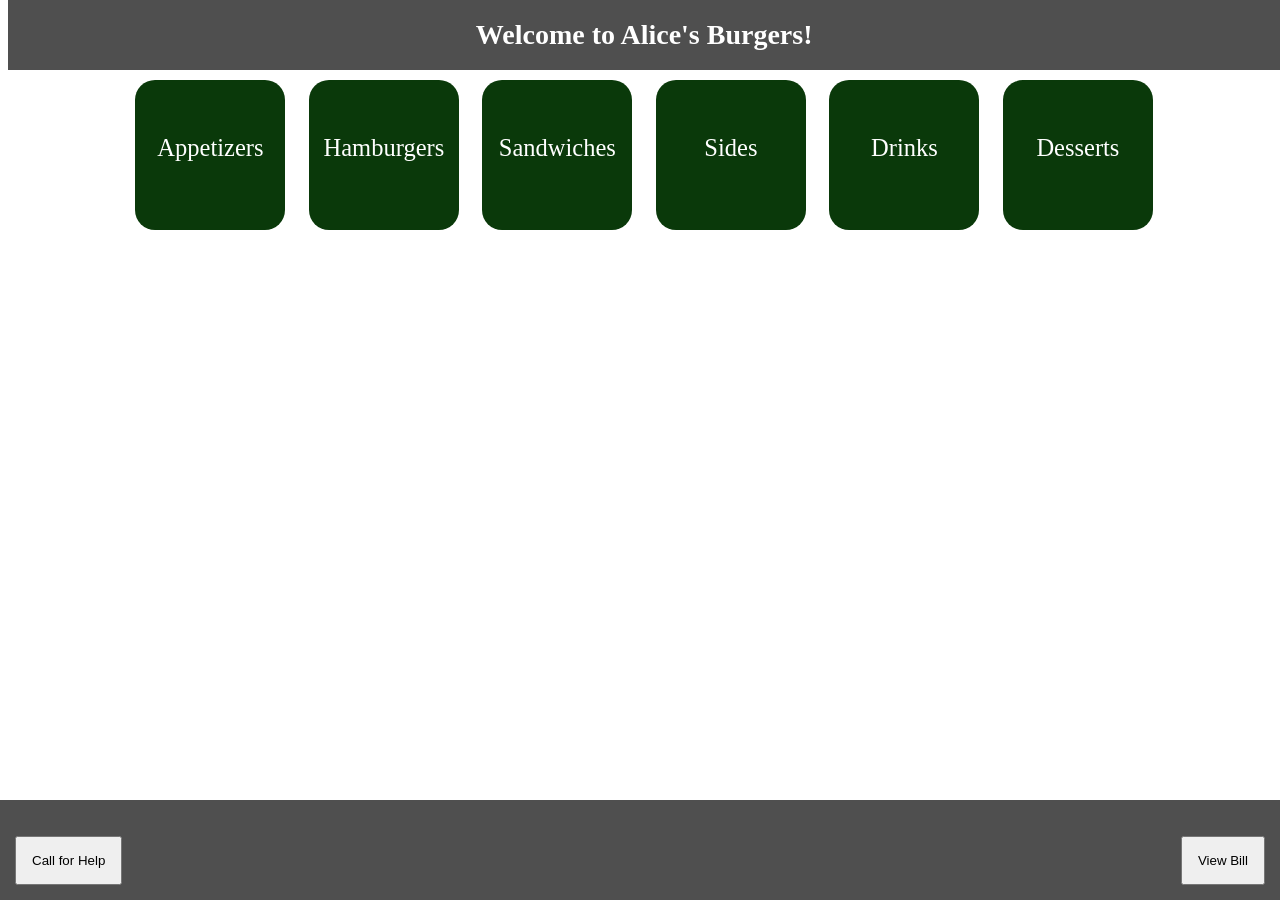
<file: index.html>
<!DOCTYPE html>
<html>
<head>
	<title>Alice's Burgers</title>
	<link rel="stylesheet" type="text/css" href="style/index.css">
	<script src="lib/jquery-3.2.1.min.js"></script>
	<script src="src/index.js"></script>
</head>
<body>
	<!-- Modal that pops up when an order gets placed
		Needs some information that it shows? And a way to display when its placed and switched-->
	<div id="submit-order-popup" class="modal">
		<div class="modal-display">
			<span class="close" onclick="closeModal()">&times;</span>
			<p id="modal-text">Your Order Has Been Placed and will arrive in 25-30minutes.</p>	
			</p>
		</div>
	</div>
	
	<div id="help-req-popup" class="modal">
		<div class="modal-display">
			<span class="close" onclick="closeModal()">&times;</span>
			<p id="modal-text">Help Requested. Someone will be with you shortly.</p>	
			</p>
		</div>
	</div>

	<div id="header-dock">
		<div class="brickRedBackground" id="title-holder">
			<h1 id="title-main">Welcome to Alice's Burgers!</h1>
		</div>
	</div>

	<div id="main-menu-grid-container" class="roundedBorder">

	<a href="menu.html?menu=Appetizers" class="grid-link">
		<span class="grid-item roundedBorder darkGreenBackground">
			<p>Appetizers</p>
		</span>
	</a>
	<a href="menu.html?menu=Hamburgers" class="grid-link">
		<span class="grid-item roundedBorder darkGreenBackground">
			<p>Hamburgers</p>
		</span>
	</a>
	<a href="menu.html?menu=Sandwiches" class="grid-link">
		<span class="grid-item roundedBorder darkGreenBackground">
			<p>Sandwiches</p>
		</span>
	</a>
	<a href="menu.html?menu=Sides" class="grid-link">
		<span class="grid-item roundedBorder darkGreenBackground">
			<p>Sides</p>
		</span>
	</a>
	<a href="menu.html?menu=Drinks" class="grid-link">
		<span class="grid-item roundedBorder darkGreenBackground">
			<p>Drinks</p>
		</span>
	</a>
	<a href="menu.html?menu=Desserts" class="grid-link">
		<span class="grid-item roundedBorder darkGreenBackground">
			<p>Desserts</p>
		</span>
	</a>
		
	</div>

	<div id="button-dock" class="brickRedBackground">
		<button id="button-call-for-help" onclick="callForHelp()">Call for Help</button>
		<button id="button-pay-for-order" onclick="payForOrderScreen()">View Bill</button>
	</div>
</body>
</html>
</file>
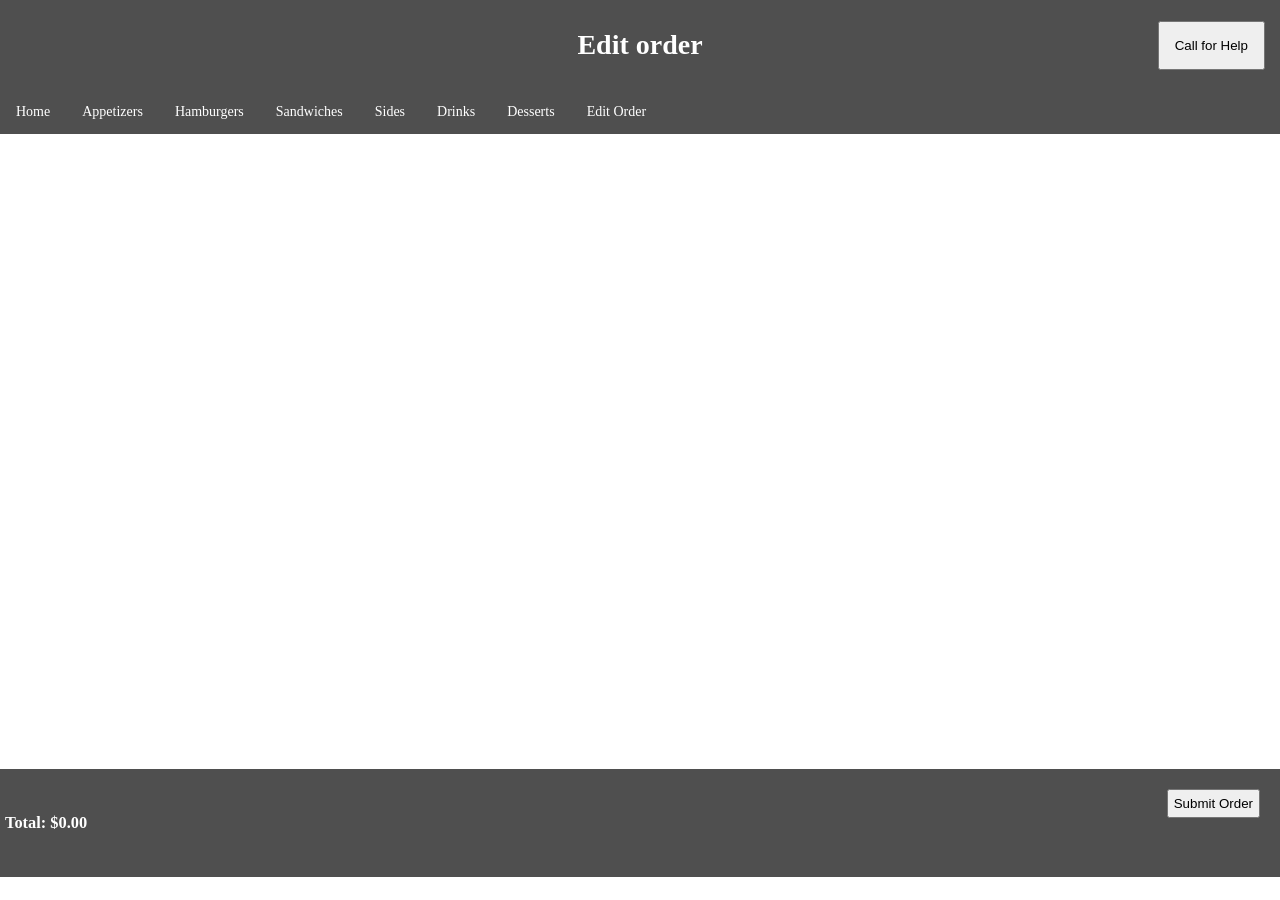
<file: edit-order.html>
﻿<!DOCTYPE html>
<html>
<head>
    <title> Edit Order </title>
    <link rel="Stylesheet" type="text/css" href="style/edit-order.css">
	<script src="lib/jquery-3.2.1.min.js"></script>
	<script src="src/edit-order.js"></script>
</head>
<body>
    <div id="header-dock">
		<div class="brickRedBackground" id="title-holder">
			<h1 id="title-main">Edit order</h1>
		</div>

		<div id="menu-bar-button-holder">
			<button id="button-call-for-help" onclick="callForHelp()">Call for Help</button>
		</div>
	</div>

    <div class="brickRedBackground" id="navigation-dock">
		<ul>
			<li><a href="index.html">Home</a></li>
			<li><a href="menu.html?menu=Appetizers">Appetizers</a></li>
			<li><a href="menu.html?menu=Hamburgers">Hamburgers</a></li>
			<li><a href="menu.html?menu=Sandwiches">Sandwiches</a></li>
			<li><a href="menu.html?menu=Sides">Sides</a></li>
			<li><a href="menu.html?menu=Drinks">Drinks</a></li>
			<li><a href="menu.html?menu=Desserts">Desserts</a></li>
			<li><a href="edit-order.html">Edit Order</a></li>
		</ul>
    </div>
	
	<div id="help-req-popup" class="modal">
		<div class="modal-display">
			<span class="close" onclick="closeModal()">&times;</span>
			<p id="modal-text">Help Requested. Someone will be with you shortly.</p>	
			</p>
		</div>
	</div>

    <div class="menu-items-dock">
	    
	</div>

    <div id="bottom-dock" class="brickRedBackground">
        <div id="total-dock">
            <h3 id="total-text">Total: $</h3>
            <h3 id="total">0.00</h3>
        </div>

        <div id="submit-order-dock">
            <button id="submit-order" onclick="submitOrder()">Submit Order</button>
        </div>
    </div>
</body>
</html>
</file>
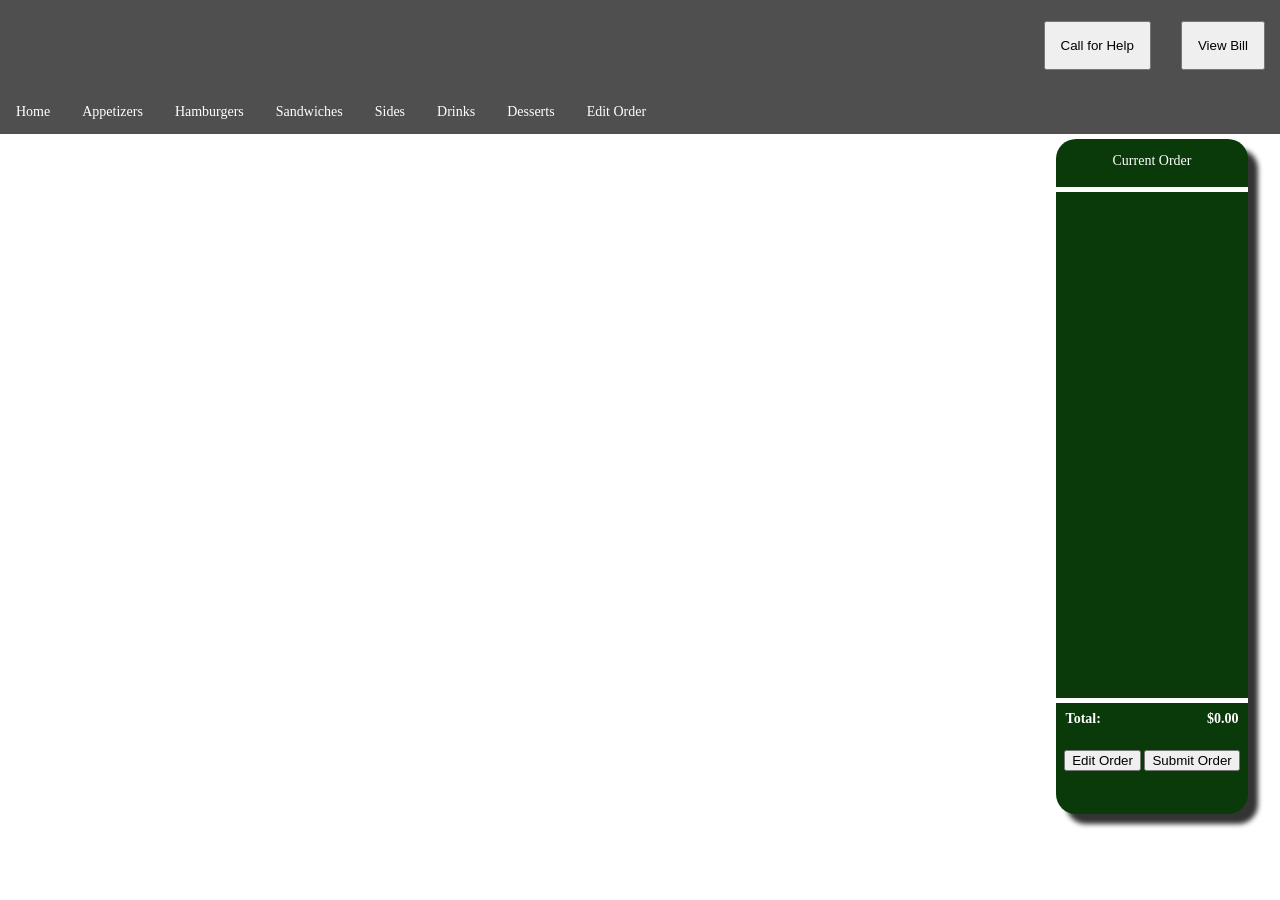
<file: menu.html>
<!DOCTYPE html>
<html>
<head>
	<title></title>
	<link rel="stylesheet" type="text/css" href="style/menu.css">
	<script src="lib/jquery-3.2.1.min.js"></script>
	<script src="src/menu.js"></script>
</head>
<body>
	<div id="header-dock">
		<div class="brickRedBackground" id="title-holder">
			<h1 id="title-main"></h1>
		</div>

		<div id="menu-bar-button-holder">
			<button id="button-call-for-help" onclick="callForHelp()">Call for Help</button>
			<a href="payment.html"><button id="button-pay-for-order">View Bill</button></a>
		</div>
	</div>

	<div id="help-req-popup" class="modal">
		<div class="modal-display">
			<span class="close" onclick="closeModal()">&times;</span>
			<p id="modal-text">Help Requested. Someone will be with you shortly.</p>	
			</p>
		</div>
	</div>

	<div class="brickRedBackground" id="navigation-dock">
		<ul>
			<li><a href="index.html">Home</a></li>
			<li><a href="menu.html?menu=Appetizers">Appetizers</a></li>
			<li><a href="menu.html?menu=Hamburgers">Hamburgers</a></li>
			<li><a href="menu.html?menu=Sandwiches">Sandwiches</a></li>
			<li><a href="menu.html?menu=Sides">Sides</a></li>
			<li><a href="menu.html?menu=Drinks">Drinks</a></li>
			<li><a href="menu.html?menu=Desserts">Desserts</a></li>
			<li><a href="edit-order.html">Edit Order</a></li>
		</ul>
	</div>
	
	<!-- appetizers menu block -->
	<div class="menu-items-dock" id="appetizers">
		<div class="darkGreenBackground roundedBorder expanded-item-dock" id="item-1">
			<div id="expanded-food-image-dock">
				<img src="img/hush_puppies.jpg" alt="Food Item Image" id="expanded-food-image">
			</div>

			<div id="temp-desc">
				<!-- Used for getting the price of an item-->
				<p class="food-price" id="price-1">9.00</p>

				<!-- Used for getting the name of an item-->
				<p class="food-name" id="name-1">Hush Puppies</p>

				<h4>Hush Puppies.........................Price:$9.00 </h4>
				<p class="itemParagraph">golden nuggets of fried cornmeal </p>

				<div>
					<button id="toggle-ingredients" onclick="showIngredients('1')">Show Ingredients</button>
				</div>

				<div class="ingredients-block" id="ingredients-1">
					<p class="itemParagraph">Vegetable Oil, cornmeal, sugar, all-purpose flour, baking power, 
							baking soda, kosher salt, buttermilk, eggs, unsalted butter, scallions</p>
				</div>

				<div>
					<button id="toggle-allergies" onclick="showAllergies('1')">Show Allergies</button>
				</div>

				<div class="allergies-block" id="allergies-1">
					<p class="itemParagraph">Contains: Milk product, Eggs, Flour</p>
				</div>
			</div>

			<div id="order-info-block">
				<div id="temp-special-instruc-dock">
					<label for="temp-special-instruc-input">Special Instructions</label>
					<textarea rows="2" class="temp-special-instruc-input" id="special-instruc-1"></textarea>
				</div>

				<div id="temp-quantity-total-block">
					<div id="quantity-block">
						<p id="quantity-name">Quantity: </p>
						<button id="red-quantity" onclick="reduceQuantity('1')">-</button>
						<p class="quantity-value" id="quantity-1">0</p>
						<button id="add-quantity" onClick="addQuantity('1')">+</button>
					</div>

					<div id="temp-total">
						<p class="total-display" id="total-1">Total: $0.00</p>
					</div>

					<div id="temp-add-to-order">
						<button id="temp-add-to-order-button" onclick="addToOrder('1')">Add to Order</button>
					</div>
				</div>				
			</div>
		</div>

		<div class="darkGreenBackground roundedBorder expanded-item-dock" id="item-2">
			<div id="expanded-food-image-dock">
				<img src="img/chicken_wings.jpg" alt="Food Item Image" id="expanded-food-image">
			</div>

			<div id="temp-desc">
				<!-- Used for getting the price of an item-->
				<p class="food-price" id="price-2">11.00</p>

				<!-- Used for getting the name of an item-->
				<p class="food-name" id="name-2">Hot Chicken Wings</p>

				<h4>Hot Chicken Wings.........................Price:$11.00 </h4>
				<p class="itemParagraph">Description of the item </p>

				<div>
					<button id="toggle-ingredients" onclick="showIngredients('2')">Show Ingredients</button>
				</div>

				<div class="ingredients-block" id="ingredients-2">
					<p class="itemParagraph">Chicken Wings, Black Pepper, Cayenne Pepper, BBQ Sauce</p>
				</div>

				<div>
					<button id="toggle-allergies" onclick="showAllergies('2')">Show Allergies</button>
				</div>

				<div class="allergies-block" id="allergies-2">
					<p class="itemParagraph">None</p>
				</div>
			</div>

			<div id="order-info-block">
				<div id="temp-special-instruc-dock">
					<label for="temp-special-instruc-input">Special Instructions</label>
					<textarea rows="2" class="temp-special-instruc-input" id="special-instruc-2"></textarea>
				</div>

				<div id="temp-quantity-total-block">
					<div id="quantity-block">
						<p id="quantity-name">Quantity: </p>
						<button id="red-quantity" onclick="reduceQuantity('2')">-</button>
						<p class="quantity-value" id="quantity-2">0</p>
						<button id="add-quantity" onClick="addQuantity('2')">+</button>
					</div>

					<div id="temp-total">
						<p class="total-display" id="total-2">Total: $0.00</p>
					</div>

					<div id="temp-add-to-order">
						<button id="temp-add-to-order-button" onclick="addToOrder('2')">Add to Order</button>
					</div>
				</div>				
			</div>
		</div>

		<div class="darkGreenBackground roundedBorder expanded-item-dock" id="item-3">
			<div id="expanded-food-image-dock">
				<img src="img/garlic_bread.jpeg" alt="Food Item Image" id="expanded-food-image">
			</div>

			<div id="temp-desc">
				<!-- Used for getting the price of an item-->
				<p class="food-price" id="price-3">7.00</p>

				<!-- Used for getting the name of an item-->
				<p class="food-name" id="name-3">Cheesy Garlic Bread</p>

				<h4>Cheesy Garlic Toast.........................Price:$7.00 </h4>
				<p class="itemParagraph">Garlic Bread glazed with Butter, and loads of Cheese </p>

				<div>
					<button id="toggle-ingredients" onclick="showIngredients('3')">Show Ingredients</button>
				</div>

				<div class="ingredients-block" id="ingredients-3">
					<p class="itemParagraph">Butter, Parmesan Cheese, Parsley, Garlic Powder, Italian Bread</p>
				</div>

				<div>
					<button id="toggle-allergies" onclick="showAllergies('3')">Show Allergies</button>
				</div>

				<div class="allergies-block" id="allergies-3">
					<p class="itemParagraph">Contains: Dairy, and Wheat products</p>
				</div>
			</div>

			<div id="order-info-block">
				<div id="temp-special-instruc-dock">
					<label for="temp-special-instruc-input">Special Instructions</label>
					<textarea rows="2" class="temp-special-instruc-input" id="special-instruc-3"></textarea>
				</div>

				<div id="temp-quantity-total-block">
					<div id="quantity-block">
						<p id="quantity-name">Quantity: </p>
						<button id="red-quantity" onclick="reduceQuantity('3')">-</button>
						<p class="quantity-value" id="quantity-3">0</p>
						<button id="add-quantity" onClick="addQuantity('3')">+</button>
					</div>

					<div id="temp-total">
						<p class="total-display" id="total-3">Total: $0.00</p>
					</div>

					<div id="temp-add-to-order">
						<button id="temp-add-to-order-button" onclick="addToOrder('3')">Add to Order</button>
					</div>
				</div>				
			</div>
		</div>

		<div class="darkGreenBackground roundedBorder expanded-item-dock" id="item-4">
			<div id="expanded-food-image-dock">
				<img src="img/mozzarella_sticks.jpg" alt="Food Item Image" id="expanded-food-image">
			</div>

			<div id="temp-desc">
				<!-- Used for getting the price of an item-->
				<p class="food-price" id="price-4">8.50</p>

				<!-- Used for getting the name of an item-->
				<p class="food-name" id="name-4">Mozzarella Sticks</p>

				<h4>Mozzarella Sticks.........................Price:$8.50 </h4>
				<p class="itemParagraph"> Deep Fried Sticks of Mozzarella Coated in Bread Crumbs</p>

				<div>
					<button id="toggle-ingredients" onclick="showIngredients('4')">Show Ingredients</button>
				</div>

				<div class="ingredients-block" id="ingredients-4">
					<p class="itemParagraph">Mozzarella Cheese, All-purpose Flour, Eggs, Bread Crumbs</p>
				</div>

				<div>
					<button id="toggle-allergies" onclick="showAllergies('4')">Show Allergies</button>
				</div>

				<div class="allergies-block" id="allergies-4">
					<p class="itemParagraph">Contains: Dairy, and Wheat products</p>
				</div>
			</div>

			<div id="order-info-block">
				<div id="temp-special-instruc-dock">
					<label for="temp-special-instruc-input">Special Instructions</label>
					<textarea rows="2" class="temp-special-instruc-input" id="special-instruc-4"></textarea>
				</div>

				<div id="temp-quantity-total-block">
					<div id="quantity-block">
						<p id="quantity-name">Quantity: </p>
						<button id="red-quantity" onclick="reduceQuantity('4')">-</button>
						<p class="quantity-value" id="quantity-4">0</p>
						<button id="add-quantity" onClick="addQuantity('4')">+</button>
					</div>

					<div id="temp-total">
						<p class="total-display" id="total-4">Total: $0.00</p>
					</div>

					<div id="temp-add-to-order">
						<button id="temp-add-to-order-button" onclick="addToOrder('4')">Add to Order</button>
					</div>
				</div>				
			</div>
		</div>

		<div class="darkGreenBackground roundedBorder expanded-item-dock" id="item-5">
			<div id="expanded-food-image-dock">
				<img src="img/nachos.jpg" alt="Food Item Image" id="expanded-food-image">
			</div>

			<div id="temp-desc">
				<!-- Used for getting the price of an item-->
				<p class="food-price" id="price-5">12.00</p>

				<!-- Used for getting the name of an item-->
				<p class="food-name" id="name-5">Cheesy Nachos</p>

				<h4>Cheesy Nachos.........................Price:$12.00 </h4>
				<p class="itemParagraph">Nachos covered in cheese, onions, chili flakes, and come with guacamole</p>

				<div>
					<button id="toggle-ingredients" onclick="showIngredients('5')">Show Ingredients</button>
				</div>

				<div class="ingredients-block" id="ingredients-5">
					<p class="itemParagraph">Torilla Chips, Salsa, Onions, Cheese, Chili Flakes, Guacamole</p>
				</div>

				<div>
					<button id="toggle-allergies" onclick="showAllergies('5')">Show Allergies</button>
				</div>

				<div class="allergies-block" id="allergies-5">
					<p class="itemParagraph">Contains: Wheat Products</p>
				</div>
			</div>

			<div id="order-info-block">
				<div id="temp-special-instruc-dock">
					<label for="temp-special-instruc-input">Special Instructions</label>
					<textarea rows="2" class="temp-special-instruc-input" id="special-instruc-5"></textarea>
				</div>

				<div id="temp-quantity-total-block">
					<div id="quantity-block">
						<p id="quantity-name">Quantity: </p>
						<button id="red-quantity" onclick="reduceQuantity('5')">-</button>
						<p class="quantity-value" id="quantity-5">0</p>
						<button id="add-quantity" onClick="addQuantity('5')">+</button>
					</div>

					<div id="temp-total">
						<p class="total-display" id="total-5">Total: $0.00</p>
					</div>

					<div id="temp-add-to-order">
						<button id="temp-add-to-order-button" onclick="addToOrder('5')">Add to Order</button>
					</div>
				</div>				
			</div>
		</div>
	</div>
		
	<!-- Hamburgers -->
	<div class="menu-items-dock" id="hamburgers">
		<div class="darkGreenBackground roundedBorder expanded-item-dock" id="item-6">
			<div id="expanded-food-image-dock">
				<img src="img/cheese_b.jpg" alt="Food Item Image" id="expanded-food-image">
			</div>

			<div id="temp-desc">
				<!-- Used for getting the price of an item-->
				<p class="food-price" id="price-6">11.00</p>

				<!-- Used for getting the name of an item-->
				<p class="food-name" id="name-6">Cheese Burger</p>

				<h4>Cheese Burger.........................Price:$11.00 </h4>
				<p class="itemParagraph">Single patty burger, topped with cheese, onions, lettuce</p>

				<div>
					<button id="toggle-ingredients" onclick="showIngredients('6')">Show Ingredients</button>
				</div>

				<div class="ingredients-block" id="ingredients-6">
					<p class="itemParagraph">Ingredients: cheese, onion, lettuce, beef patty</p>
				</div>

				<div>
					<button id="toggle-allergies" onclick="showAllergies('6')">Show Allergies</button>
				</div>

				<div class="allergies-block" id="allergies-6">
					<p class="itemParagraph">Allergies: Dairy Products</p>
				</div>
			</div>

			<div id="order-info-block">
				<div id="temp-special-instruc-dock">
					<label for="temp-special-instruc-input">Special Instructions</label>
					<textarea rows="2" class="temp-special-instruc-input" id="special-instruc-6"></textarea>
				</div>

				<div id="temp-quantity-total-block">
					<div id="quantity-block">
						<p id="quantity-name">Quantity: </p>
						<button id="red-quantity" onclick="reduceQuantity('6')">-</button>
						<p class="quantity-value" id="quantity-6">0</p>
						<button id="add-quantity" onClick="addQuantity('6')">+</button>
					</div>

					<div id="temp-total">
						<p class="total-display" id="total-6">Total: $0.00</p>
					</div>

					<div id="temp-add-to-order">
						<button id="temp-add-to-order-button" onclick="addToOrder('6')">Add to Order</button>
					</div>
				</div>				
			</div>
		</div>

		<div class="darkGreenBackground roundedBorder expanded-item-dock" id="item-7">
			<div id="expanded-food-image-dock">
				<img src="img/cheeseonion.jpg" alt="Food Item Image" id="expanded-food-image">
			</div>

			<div id="temp-desc">
				<!-- Used for getting the price of an item-->
				<p class="food-price" id="price-7">15.00</p>

				<!-- Used for getting the name of an item-->
				<p class="food-name" id="name-7">Special Burger</p>

				<h4>Special Burger.........................Price:$15.00 </h4>
				<p class="itemParagraph">Custom burger with onion rings, pickles, tomatoes, and 2 beef patties </p>

				<div>
					<button id="toggle-ingredients" onclick="showIngredients('7')">Show Ingredients</button>
				</div>

				<div class="ingredients-block" id="ingredients-7">
					<p class="itemParagraph">Ingredients: onion rings, pickles, tomatoes, beef patties, buns</p>
				</div>

				<div>
					<button id="toggle-allergies" onclick="showAllergies('7')">Show Allergies</button>
				</div>

				<div class="allergies-block" id="allergies-7">
					<p class="itemParagraph">Allergies: Wheat Products</p>
				</div>
			</div>

			<div id="order-info-block">
				<div id="temp-special-instruc-dock">
					<label for="temp-special-instruc-input">Special Instructions</label>
					<textarea rows="2" class="temp-special-instruc-input" id="special-instruc-7"></textarea>
				</div>

				<div id="temp-quantity-total-block">
					<div id="quantity-block">
						<p id="quantity-name">Quantity: </p>
						<button id="red-quantity" onclick="reduceQuantity('7')">-</button>
						<p class="quantity-value" id="quantity-7">0</p>
						<button id="add-quantity" onClick="addQuantity('7')">+</button>
					</div>

					<div id="temp-total">
						<p class="total-display" id="total-7">Total: $0.00</p>
					</div>

					<div id="temp-add-to-order">
						<button id="temp-add-to-order-button" onclick="addToOrder('7')">Add to Order</button>
					</div>
				</div>				
			</div>
		</div>

		<div class="darkGreenBackground roundedBorder expanded-item-dock" id="item-8">
			<div id="expanded-food-image-dock">
				<img src="img/triplecheese.png" alt="Food Item Image" id="expanded-food-image">
			</div>

			<div id="temp-desc">
				<!-- Used for getting the price of an item-->
				<p class="food-price" id="price-8">21.50</p>

				<!-- Used for getting the name of an item-->
				<p class="food-name" id="name-8">Triple Cheese Burger</p>

				<h4>Triple Cheese Burger.........................Price:$21.50 </h4>
				<p class="itemParagraph">Triple patty burger, with 3 slices of cheese and bacon, tomatoes
					mayonaise, onions
				</p>

				<div>
					<button id="toggle-ingredients" onclick="showIngredients('8')">Show Ingredients</button>
				</div>

				<div class="ingredients-block" id="ingredients-8">
					<p class="itemParagraph">Ingredients: cheese, beef patty, onion, mayonaise, tomatoes, buns</p>
				</div>

				<div>
					<button id="toggle-allergies" onclick="showAllergies('8')">Show Allergies</button>
				</div>

				<div class="allergies-block" id="allergies-8">
					<p class="itemParagraph">Allergies: Wheat Products, Dairy Products</p>
				</div>
			</div>

			<div id="order-info-block">
				<div id="temp-special-instruc-dock">
					<label for="temp-special-instruc-input">Special Instructions</label>
					<textarea rows="2" class="temp-special-instruc-input" id="special-instruc-8"></textarea>
				</div>

				<div id="temp-quantity-total-block">
					<div id="quantity-block">
						<p id="quantity-name">Quantity: </p>
						<button id="red-quantity" onclick="reduceQuantity('8')">-</button>
						<p class="quantity-value" id="quantity-8">0</p>
						<button id="add-quantity" onClick="addQuantity('8')">+</button>
					</div>

					<div id="temp-total">
						<p class="total-display" id="total-8">Total: $0.00</p>
					</div>

					<div id="temp-add-to-order">
						<button id="temp-add-to-order-button" onclick="addToOrder('8')">Add to Order</button>
					</div>
				</div>				
			</div>
		</div>

		<div class="darkGreenBackground roundedBorder expanded-item-dock" id="item-9">
			<div id="expanded-food-image-dock">
				<img src="img/quarterp.jpg" alt="Food Item Image" id="expanded-food-image">
			</div>

			<div id="temp-desc">
				<!-- Used for getting the price of an item-->
				<p class="food-price" id="price-9">9.50</p>

				<!-- Used for getting the name of an item-->
				<p class="food-name" id="name-9">Quarter Pounder</p>

				<h4>Quarter Pounder.........................Price:$9.50 </h4>
				<p class="itemParagraph">Quarter pound beef patty, with onions, lettuce, tomatoes, pickles </p>

				<div>
					<button id="toggle-ingredients" onclick="showIngredients('9')">Show Ingredients</button>
				</div>

				<div class="ingredients-block" id="ingredients-9">
					<p class="itemParagraph">Ingredients: beef patty, onions, pickles, tomatoes, buns</p>
				</div>

				<div>
					<button id="toggle-allergies" onclick="showAllergies('9')">Show Allergies</button>
				</div>

				<div class="allergies-block" id="allergies-9">
					<p class="itemParagraph">Allergies: Dairy products</p>
				</div>
			</div>

			<div id="order-info-block">
				<div id="temp-special-instruc-dock">
					<label for="temp-special-instruc-input">Special Instructions</label>
					<textarea rows="2" class="temp-special-instruc-input" id="special-instruc-9"></textarea>
				</div>

				<div id="temp-quantity-total-block">
					<div id="quantity-block">
						<p id="quantity-name">Quantity: </p>
						<button id="red-quantity" onclick="reduceQuantity('9')">-</button>
						<p class="quantity-value" id="quantity-9">0</p>
						<button id="add-quantity" onClick="addQuantity('9')">+</button>
					</div>

					<div id="temp-total">
						<p class="total-display" id="total-9">Total: $0.00</p>
					</div>

					<div id="temp-add-to-order">
						<button id="temp-add-to-order-button" onclick="addToOrder('9')">Add to Order</button>
					</div>
				</div>				
			</div>
		</div>
	</div>

	<!-- Sandwiches -->
	<div class="menu-items-dock" id="sandwiches">
		<div class="darkGreenBackground roundedBorder expanded-item-dock" id="item-11">
			<div id="expanded-food-image-dock">
				<img src="img/12inch_sand.jpg" alt="Food Item Image" id="expanded-food-image">
			</div>

			<div id="temp-desc">
				<!-- Used for getting the price of an item-->
				<p class="food-price" id="price-11">10.00</p>

				<!-- Used for getting the name of an item-->
				<p class="food-name" id="name-11">12 Inch Club Sandwich</p>

				<h4>12 Inch Club Sandwich.........................Price:$10.00 </h4>
				<p class="itemParagraph">Sandwich filled with lettuce, cheese, onions, tomatoes, ham, bacon </p>

				<div>
					<button id="toggle-ingredients" onclick="showIngredients('11')">Show Ingredients</button>
				</div>

				<div class="ingredients-block" id="ingredients-11">
					<p class="itemParagraph">Ingredients: ham, bacon, cheese, lettuce, tomatoes, onions </p>
				</div>

				<div>
					<button id="toggle-allergies" onclick="showAllergies('11')">Show Allergies</button>
				</div>

				<div class="allergies-block" id="allergies-11">
					<p class="itemParagraph">Allergies: Dairy, Wheat products</p>
				</div>
			</div>

			<div id="order-info-block">
				<div id="temp-special-instruc-dock">
					<label for="temp-special-instruc-input">Special Instructions</label>
					<textarea rows="2" class="temp-special-instruc-input" id="special-instruc-11"></textarea>
				</div>

				<div id="temp-quantity-total-block">
					<div id="quantity-block">
						<p id="quantity-name">Quantity: </p>
						<button id="red-quantity" onclick="reduceQuantity('11')">-</button>
						<p class="quantity-value" id="quantity-11">0</p>
						<button id="add-quantity" onClick="addQuantity('11')">+</button>
					</div>

					<div id="temp-total">
						<p class="total-display" id="total-11">Total: $0.00</p>
					</div>

					<div id="temp-add-to-order">
						<button id="temp-add-to-order-button" onclick="addToOrder('11')">Add to Order</button>
					</div>
				</div>				
			</div>
		</div>

		<div class="darkGreenBackground roundedBorder expanded-item-dock" id="item-12">
			<div id="expanded-food-image-dock">
				<img src="img/bacon_sand.jpg" alt="Food Item Image" id="expanded-food-image">
			</div>

			<div id="temp-desc">
				<!-- Used for getting the price of an item-->
				<p class="food-price" id="price-12">12.00</p>

				<!-- Used for getting the name of an item-->
				<p class="food-name" id="name-12">Bacon Sandwich</p>

				<h4>Bacon Sandwich.........................Price:$12.00 </h4>
				<p class="itemParagraph">Sandwich filled with bacon, onions, pickles, and mayonaise</p>

				<div>
					<button id="toggle-ingredients" onclick="showIngredients('12')">Ingredients: bacon, onions, pickles, mayonaise</button>
				</div>

				<div class="ingredients-block" id="ingredients-12">
					<p class="itemParagraph">Show Ingredients</p>
				</div>

				<div>
					<button id="toggle-allergies" onclick="showAllergies('12')">Show Allergies</button>
				</div>

				<div class="allergies-block" id="allergies-12">
					<p class="itemParagraph">Allergies: Dairy Products</p>
				</div>
			</div>

			<div id="order-info-block">
				<div id="temp-special-instruc-dock">
					<label for="temp-special-instruc-input">Special Instructions</label>
					<textarea rows="2" class="temp-special-instruc-input" id="special-instruc-12"></textarea>
				</div>

				<div id="temp-quantity-total-block">
					<div id="quantity-block">
						<p id="quantity-name">Quantity: </p>
						<button id="red-quantity" onclick="reduceQuantity('12')">-</button>
						<p class="quantity-value" id="quantity-12">0</p>
						<button id="add-quantity" onClick="addQuantity('12')">+</button>
					</div>

					<div id="temp-total">
						<p class="total-display" id="total-12">Total: $0.00</p>
					</div>

					<div id="temp-add-to-order">
						<button id="temp-add-to-order-button" onclick="addToOrder('12')">Add to Order</button>
					</div>
				</div>				
			</div>
		</div>

		<div class="darkGreenBackground roundedBorder expanded-item-dock" id="item-13">
			<div id="expanded-food-image-dock">
				<img src="img/club_sand.jpg" alt="Food Item Image" id="expanded-food-image">
			</div>

			<div id="temp-desc">
				<!-- Used for getting the price of an item-->
				<p class="food-price" id="price-13">7.50</p>

				<!-- Used for getting the name of an item-->
				<p class="food-name" id="name-13">6 Inch Club Sandwich</p>

				<h4>6 Inch Club Sandwich.........................Price:$7.50 </h4>
				<p class="itemParagraph">Sandwich filled with lettuce, onions, tomatoes, pickles, ham, bacon</p>

				<div>
					<button id="toggle-ingredients" onclick="showIngredients('13')">Show Ingredients</button>
				</div>

				<div class="ingredients-block" id="ingredients-13">
					<p class="itemParagraph">Ingredients: bread, onions, tomatoes, lettuce, ham, bacon, pickles</p>
				</div>

				<div>
					<button id="toggle-allergies" onclick="showAllergies('13')">Show Allergies</button>
				</div>

				<div class="allergies-block" id="allergies-13">
					<p class="itemParagraph">Allergies: Wheat Products</p>
				</div>
			</div>

			<div id="order-info-block">
				<div id="temp-special-instruc-dock">
					<label for="temp-special-instruc-input">Special Instructions</label>
					<textarea rows="2" class="temp-special-instruc-input" id="special-instruc-13"></textarea>
				</div>

				<div id="temp-quantity-total-block">
					<div id="quantity-block">
						<p id="quantity-name">Quantity: </p>
						<button id="red-quantity" onclick="reduceQuantity('13')">-</button>
						<p class="quantity-value" id="quantity-13">0</p>
						<button id="add-quantity" onClick="addQuantity('13')">+</button>
					</div>

					<div id="temp-total">
						<p class="total-display" id="total-13">Total: $0.00</p>
					</div>

					<div id="temp-add-to-order">
						<button id="temp-add-to-order-button" onclick="addToOrder('13')">Add to Order</button>
					</div>
				</div>				
			</div>
		</div>
	</div>

	<!-- Sides -->
	<div class="menu-items-dock" id="sides">
		<div class="darkGreenBackground roundedBorder expanded-item-dock" id="item-14">
			<div id="expanded-food-image-dock">
				<img src="img/fries.jpg" alt="Food Item Image" id="expanded-food-image">
			</div>

			<div id="temp-desc">
				<!-- Used for getting the price of an item-->
				<p class="food-price" id="price-14">5.50</p>

				<!-- Used for getting the name of an item-->
				<p class="food-name" id="name-14">Fries</p>

				<h4>Fries.........................Price:$5.50 </h4>
				<p class="itemParagraph">Custom fries cut from potatoes, with seasoning</p>

				<div>
					<button id="toggle-ingredients" onclick="showIngredients('14')">Show Ingredients</button>
				</div>

				<div class="ingredients-block" id="ingredients-14">
					<p class="itemParagraph">Ingredients: Potatoes, Salt</p>
				</div>

				<div>
					<button id="toggle-allergies" onclick="showAllergies('14')">Show Allergies</button>
				</div>

				<div class="allergies-block" id="allergies-14">
					<p class="itemParagraph">Allergies: None</p>
				</div>
			</div>

			<div id="order-info-block">
				<div id="temp-special-instruc-dock">
					<label for="temp-special-instruc-input">Special Instructions</label>
					<textarea rows="2" class="temp-special-instruc-input" id="special-instruc-14"></textarea>
				</div>

				<div id="temp-quantity-total-block">
					<div id="quantity-block">
						<p id="quantity-name">Quantity: </p>
						<button id="red-quantity" onclick="reduceQuantity('14')">-</button>
						<p class="quantity-value" id="quantity-14">0</p>
						<button id="add-quantity" onClick="addQuantity('14')">+</button>
					</div>

					<div id="temp-total">
						<p class="total-display" id="total-14">Total: $0.00</p>
					</div>

					<div id="temp-add-to-order">
						<button id="temp-add-to-order-button" onclick="addToOrder('14')">Add to Order</button>
					</div>
				</div>				
			</div>
		</div>

		<div class="darkGreenBackground roundedBorder expanded-item-dock" id="item-15">
			<div id="expanded-food-image-dock">
				<img src="img/yam_fries.jpg" alt="Food Item Image" id="expanded-food-image">
			</div>

			<div id="temp-desc">
				<!-- Used for getting the price of an item-->
				<p class="food-price" id="price-15">7.50</p>

				<!-- Used for getting the name of an item-->
				<p class="food-name" id="name-15">Yam Fries</p>

				<h4>Yam Fries.........................Price:$7.50 </h4>
				<p class="itemParagraph">Custom cut fries from yams, fried and topped with seasonings</p>

				<div>
					<button id="toggle-ingredients" onclick="showIngredients('15')">Show Ingredients</button>
				</div>

				<div class="ingredients-block" id="ingredients-15">
					<p class="itemParagraph">Ingredients: Sweet Potato, Salt</p>
				</div>

				<div>
					<button id="toggle-allergies" onclick="showAllergies('15')">Show Allergies</button>
				</div>

				<div class="allergies-block" id="allergies-15">
					<p class="itemParagraph">Allergies: None</p>
				</div>
			</div>

			<div id="order-info-block">
				<div id="temp-special-instruc-dock">
					<label for="temp-special-instruc-input">Special Instructions</label>
					<textarea rows="2" class="temp-special-instruc-input" id="special-instruc-15"></textarea>
				</div>

				<div id="temp-quantity-total-block">
					<div id="quantity-block">
						<p id="quantity-name">Quantity: </p>
						<button id="red-quantity" onclick="reduceQuantity('15')">-</button>
						<p class="quantity-value" id="quantity-15">0</p>
						<button id="add-quantity" onClick="addQuantity('15')">+</button>
					</div>

					<div id="temp-total">
						<p class="total-display" id="total-15">Total: $0.00</p>
					</div>

					<div id="temp-add-to-order">
						<button id="temp-add-to-order-button" onclick="addToOrder('15')">Add to Order</button>
					</div>
				</div>				
			</div>
		</div>

		<div class="darkGreenBackground roundedBorder expanded-item-dock" id="item-17">
			<div id="expanded-food-image-dock">
				<img src="img/pasta.jpeg" alt="Food Item Image" id="expanded-food-image">
			</div>

			<div id="temp-desc">
				<!-- Used for getting the price of an item-->
				<p class="food-price" id="price-17">14.00</p>

				<!-- Used for getting the name of an item-->
				<p class="food-name" id="name-17">Pasta</p>

				<h4>Pasta.........................Price:$14.00 </h4>
				<p class="itemParagraph">Pasta topped with spaghetti sauce</p>

				<div>
					<button id="toggle-ingredients" onclick="showIngredients('17')">Show Ingredients</button>
				</div>

				<div class="ingredients-block" id="ingredients-17">
					<p class="itemParagraph">Ingredients: Pasta, Italian Blend Seasoning, Salt, Spaghetti Sauce</p>
				</div>

				<div>
					<button id="toggle-allergies" onclick="showAllergies('17')">Show Allergies</button>
				</div>

				<div class="allergies-block" id="allergies-17">
					<p class="itemParagraph">Allergies: Wheat</p>
				</div>
			</div>

			<div id="order-info-block">
				<div id="temp-special-instruc-dock">
					<label for="temp-special-instruc-input">Special Instructions</label>
					<textarea rows="2" class="temp-special-instruc-input" id="special-instruc-17"></textarea>
				</div>

				<div id="temp-quantity-total-block">
					<div id="quantity-block">
						<p id="quantity-name">Quantity: </p>
						<button id="red-quantity" onclick="reduceQuantity('17')">-</button>
						<p class="quantity-value" id="quantity-17">0</p>
						<button id="add-quantity" onClick="addQuantity('17')">+</button>
					</div>

					<div id="temp-total">
						<p class="total-display" id="total-17">Total: $0.00</p>
					</div>

					<div id="temp-add-to-order">
						<button id="temp-add-to-order-button" onclick="addToOrder('17')">Add to Order</button>
					</div>
				</div>				
			</div>
		</div>
	</div>

	<!-- Drinks -->
	<div class="menu-items-dock" id="drinks">
		<div class="darkGreenBackground roundedBorder expanded-item-dock" id="item-18">
			<div id="expanded-food-image-dock">
				<img src="img/henny.jpg" alt="Food Item Image" id="expanded-food-image">
			</div>

			<div id="temp-desc">
				<!-- Used for getting the price of an item-->
				<p class="food-price" id="price-18">7.00</p>

				<!-- Used for getting the name of an item-->
				<p class="food-name" id="name-18">Hennesey</p>

				<h4>Hennesey.........................Price:$7.00 </h4>
				<p class="itemParagraph"> </p>

				<div>
					<button id="toggle-ingredients" onclick="showIngredients('18')">Show Ingredients</button>
				</div>

				<div class="ingredients-block" id="ingredients-18">
					<p class="itemParagraph">Ingredients: Not Specified</p>
				</div>

				<div>
					<button id="toggle-allergies" onclick="showAllergies('18')">Show Allergies</button>
				</div>

				<div class="allergies-block" id="allergies-18">
					<p class="itemParagraph">Allergies: None</p>
				</div>
			</div>

			<div id="order-info-block">
				<div id="temp-special-instruc-dock">
					<label for="temp-special-instruc-input">Special Instructions</label>
					<textarea rows="2" class="temp-special-instruc-input" id="special-instruc-18"></textarea>
				</div>

				<div id="temp-quantity-total-block">
					<div id="quantity-block">
						<p id="quantity-name">Quantity: </p>
						<button id="red-quantity" onclick="reduceQuantity('18')">-</button>
						<p class="quantity-value" id="quantity-18">0</p>
						<button id="add-quantity" onClick="addQuantity('18')">+</button>
					</div>

					<div id="temp-total">
						<p class="total-display" id="total-18">Total: $0.00</p>
					</div>

					<div id="temp-add-to-order">
						<button id="temp-add-to-order-button" onclick="addToOrder('18')">Add to Order</button>
					</div>
				</div>				
			</div>
		</div>

		<div class="darkGreenBackground roundedBorder expanded-item-dock" id="item-19">
			<div id="expanded-food-image-dock">
				<img src="img/cocktail.jpeg" alt="Food Item Image" id="expanded-food-image">
			</div>

			<div id="temp-desc">
				<!-- Used for getting the price of an item-->
				<p class="food-price" id="price-19">4.75</p>

				<!-- Used for getting the name of an item-->
				<p class="food-name" id="name-19">Fruit Cocktail</p>

				<h4>Fruit Cocktail.........................Price:$4.75 </h4>
				<p class="itemParagraph">Choice of a variety of fruits, berries, melons</p>

				<div>
					<button id="toggle-ingredients" onclick="showIngredients('19')">Show Ingredients</button>
				</div>

				<div class="ingredients-block" id="ingredients-19">
					<p class="itemParagraph">Ingredients: Customer Specified</p>
				</div>

				<div>
					<button id="toggle-allergies" onclick="showAllergies('19')">Show Allergies</button>
				</div>

				<div class="allergies-block" id="allergies-19">
					<p class="itemParagraph">Allergies: None</p>
				</div>
			</div>

			<div id="order-info-block">
				<div id="temp-special-instruc-dock">
					<label for="temp-special-instruc-input">Special Instructions</label>
					<textarea rows="2" class="temp-special-instruc-input" id="special-instruc-19"></textarea>
				</div>

				<div id="temp-quantity-total-block">
					<div id="quantity-block">
						<p id="quantity-name">Quantity: </p>
						<button id="red-quantity" onclick="reduceQuantity('19')">-</button>
						<p class="quantity-value" id="quantity-19">0</p>
						<button id="add-quantity" onClick="addQuantity('19')">+</button>
					</div>

					<div id="temp-total">
						<p class="total-display" id="total-19">Total: $0.00</p>
					</div>

					<div id="temp-add-to-order">
						<button id="temp-add-to-order-button" onclick="addToOrder('19')">Add to Order</button>
					</div>
				</div>				
			</div>
		</div>

		<div class="darkGreenBackground roundedBorder expanded-item-dock" id="item-20">
			<div id="expanded-food-image-dock">
				<img src="img/bud.jpg" alt="Food Item Image" id="expanded-food-image">
			</div>

			<div id="temp-desc">
				<!-- Used for getting the price of an item-->
				<p class="food-price" id="price-20">5.00</p>

				<!-- Used for getting the name of an item-->
				<p class="food-name" id="name-20">Bud Light</p>

				<h4>Bud Light.........................Price:$5.00 </h4>
				<p class="itemParagraph"></p>

				<div>
					<button id="toggle-ingredients" onclick="showIngredients('20')">Show Ingredients</button>
				</div>

				<div class="ingredients-block" id="ingredients-20">
					<p class="itemParagraph">Ingredients: Not Specified</p>
				</div>

				<div>
					<button id="toggle-allergies" onclick="showAllergies('20')">Show Allergies</button>
				</div>

				<div class="allergies-block" id="allergies-20">
					<p class="itemParagraph">Allergies: None</p>
				</div>
			</div>

			<div id="order-info-block">
				<div id="temp-special-instruc-dock">
					<label for="temp-special-instruc-input">Special Instructions</label>
					<textarea rows="2" class="temp-special-instruc-input" id="special-instruc-20"></textarea>
				</div>

				<div id="temp-quantity-total-block">
					<div id="quantity-block">
						<p id="quantity-name">Quantity: </p>
						<button id="red-quantity" onclick="reduceQuantity('20')">-</button>
						<p class="quantity-value" id="quantity-20">0</p>
						<button id="add-quantity" onClick="addQuantity('20')">+</button>
					</div>

					<div id="temp-total">
						<p class="total-display" id="total-20">Total: $0.00</p>
					</div>

					<div id="temp-add-to-order">
						<button id="temp-add-to-order-button" onclick="addToOrder('20')">Add to Order</button>
					</div>
				</div>				
			</div>
		</div>
	</div>

	<!-- Desserts -->
	<div class="menu-items-dock" id="desserts">
		<div class="darkGreenBackground roundedBorder expanded-item-dock" id="item-21">
			<div id="expanded-food-image-dock">
				<img src="img/velvet.jpg" alt="Food Item Image" id="expanded-food-image">
			</div>

			<div id="temp-desc">
				<!-- Used for getting the price of an item-->
				<p class="food-price" id="price-21">6.00</p>

				<!-- Used for getting the name of an item-->
				<p class="food-name" id="name-21">Red Velvet Cake</p>

				<h4>Red Velvet Cake.........................Price:$6.00 </h4>
				<p class="itemParagraph">Decident velvet cake made in house, covered in custom vanilla icing</p>

				<div>
					<button id="toggle-ingredients" onclick="showIngredients('21')">Show Ingredients</button>
				</div>

				<div class="ingredients-block" id="ingredients-21">
					<p class="itemParagraph">Ingredients: Flour, Sugar, Baking Soda, Yeast, Milk, Vanilla Extract</p>
				</div>

				<div>
					<button id="toggle-allergies" onclick="showAllergies('21')">Show Allergies</button>
				</div>

				<div class="allergies-block" id="allergies-21">
					<p class="itemParagraph">Allergies: Yeast, Dairy, and Wheat products</p>
				</div>
			</div>

			<div id="order-info-block">
				<div id="temp-special-instruc-dock">
					<label for="temp-special-instruc-input">Special Instructions</label>
					<textarea rows="2" class="temp-special-instruc-input" id="special-instruc-21"></textarea>
				</div>

				<div id="temp-quantity-total-block">
					<div id="quantity-block">
						<p id="quantity-name">Quantity: </p>
						<button id="red-quantity" onclick="reduceQuantity('21')">-</button>
						<p class="quantity-value" id="quantity-21">0</p>
						<button id="add-quantity" onClick="addQuantity('21')">+</button>
					</div>

					<div id="temp-total">
						<p class="total-display" id="total-21">Total: $0.00</p>
					</div>

					<div id="temp-add-to-order">
						<button id="temp-add-to-order-button" onclick="addToOrder('21')">Add to Order</button>
					</div>
				</div>				
			</div>
		</div>

		<div class="darkGreenBackground roundedBorder expanded-item-dock" id="item-22">
			<div id="expanded-food-image-dock">
				<img src="img/brownies.jpg" alt="Food Item Image" id="expanded-food-image">
			</div>

			<div id="temp-desc">
				<!-- Used for getting the price of an item-->
				<p class="food-price" id="price-22">5.00</p>

				<!-- Used for getting the name of an item-->
				<p class="food-name" id="name-22">Vanilla Brownies</p>

				<h4>Vanilla Brownies.........................Price:$5.00 </h4>
				<p class="itemParagraph">Brownies made in house, filled with vanilla flavouring </p>

				<div>
					<button id="toggle-ingredients" onclick="showIngredients('22')">Show Ingredients</button>
				</div>

				<div class="ingredients-block" id="ingredients-22">
					<p class="itemParagraph">Ingredients: Flour, Yeast, Vanilla Extract, Milk, Baking Soda</p>
				</div>

				<div>
					<button id="toggle-allergies" onclick="showAllergies('22')">Show Allergies</button>
				</div>

				<div class="allergies-block" id="allergies-22">
					<p class="itemParagraph">Allergies: Dairy, and Wheat Products</p>
				</div>
			</div>

			<div id="order-info-block">
				<div id="temp-special-instruc-dock">
					<label for="temp-special-instruc-input">Special Instructions</label>
					<textarea rows="2" class="temp-special-instruc-input" id="special-instruc-22"></textarea>
				</div>

				<div id="temp-quantity-total-block">
					<div id="quantity-block">
						<p id="quantity-name">Quantity: </p>
						<button id="red-quantity" onclick="reduceQuantity('22')">-</button>
						<p class="quantity-value" id="quantity-22">0</p>
						<button id="add-quantity" onClick="addQuantity('22')">+</button>
					</div>

					<div id="temp-total">
						<p class="total-display" id="total-22">Total: $0.00</p>
					</div>

					<div id="temp-add-to-order">
						<button id="temp-add-to-order-button" onclick="addToOrder('22')">Add to Order</button>
					</div>
				</div>				
			</div>
		</div>

		<div class="darkGreenBackground roundedBorder expanded-item-dock" id="item-23">
			<div id="expanded-food-image-dock">
				<img src="img/icecream.jpg" alt="Food Item Image" id="expanded-food-image">
			</div>

			<div id="temp-desc">
				<!-- Used for getting the price of an item-->
				<p class="food-price" id="price-23">4.50</p>

				<!-- Used for getting the name of an item-->
				<p class="food-name" id="name-23">Icecream</p>

				<h4>Icecream.........................Price:$4.50 </h4>
				<p class="itemParagraph">A cup with 3 scoops of icecream, topped by fruit </p>

				<div>
					<button id="toggle-ingredients" onclick="showIngredients('23')">Show Ingredients</button>
				</div>

				<div class="ingredients-block" id="ingredients-23">
					<p class="itemParagraph">Ingredients: Icecream, Assorted Fruit</p>
				</div>

				<div>
					<button id="toggle-allergies" onclick="showAllergies('23')">Show Allergies</button>
				</div>

				<div class="allergies-block" id="allergies-23">
					<p class="itemParagraph">Allergies: Dairy Products</p>
				</div>
			</div>

			<div id="order-info-block">
				<div id="temp-special-instruc-dock">
					<label for="temp-special-instruc-input">Special Instructions</label>
					<textarea rows="2" class="temp-special-instruc-input" id="special-instruc-23"></textarea>
				</div>

				<div id="temp-quantity-total-block">
					<div id="quantity-block">
						<p id="quantity-name">Quantity: </p>
						<button id="red-quantity" onclick="reduceQuantity('23')">-</button>
						<p class="quantity-value" id="quantity-23">0</p>
						<button id="add-quantity" onClick="addQuantity('23')">+</button>
					</div>

					<div id="temp-total">
						<p class="total-display" id="total-23">Total: $0.00</p>
					</div>

					<div id="temp-add-to-order">
						<button id="temp-add-to-order-button" onclick="addToOrder('23')">Add to Order</button>
					</div>
				</div>				
			</div>
		</div>
	</div>

	<div id="side-current-order" class="darkGreenBackground roundedBorder">
		<div id="side-order-title-block">
			<p id="side-order-title">Current Order</p>
		</div>
		<div class="side-order-items-block">
		</div>
		<div id="side-order-total">
			<h4 id="side-order-total-text">Total: </h4>
			<div id="side-order-total-container">
				<h4 id="side-order-total-dollar-sign">$</h4>
				<h4 id="side-order-total-amount">0.00</h4>
			</div>
		</div>
		<div id="side-order-buttons-block">
						<button id="side-order-edit-button" onclick="editOrder()">Edit Order</button>
			<button id="side-order-submit-button" onclick="submitOrder()">Submit Order</button>
		</div>
	</div>
</body>
</html>
</file>
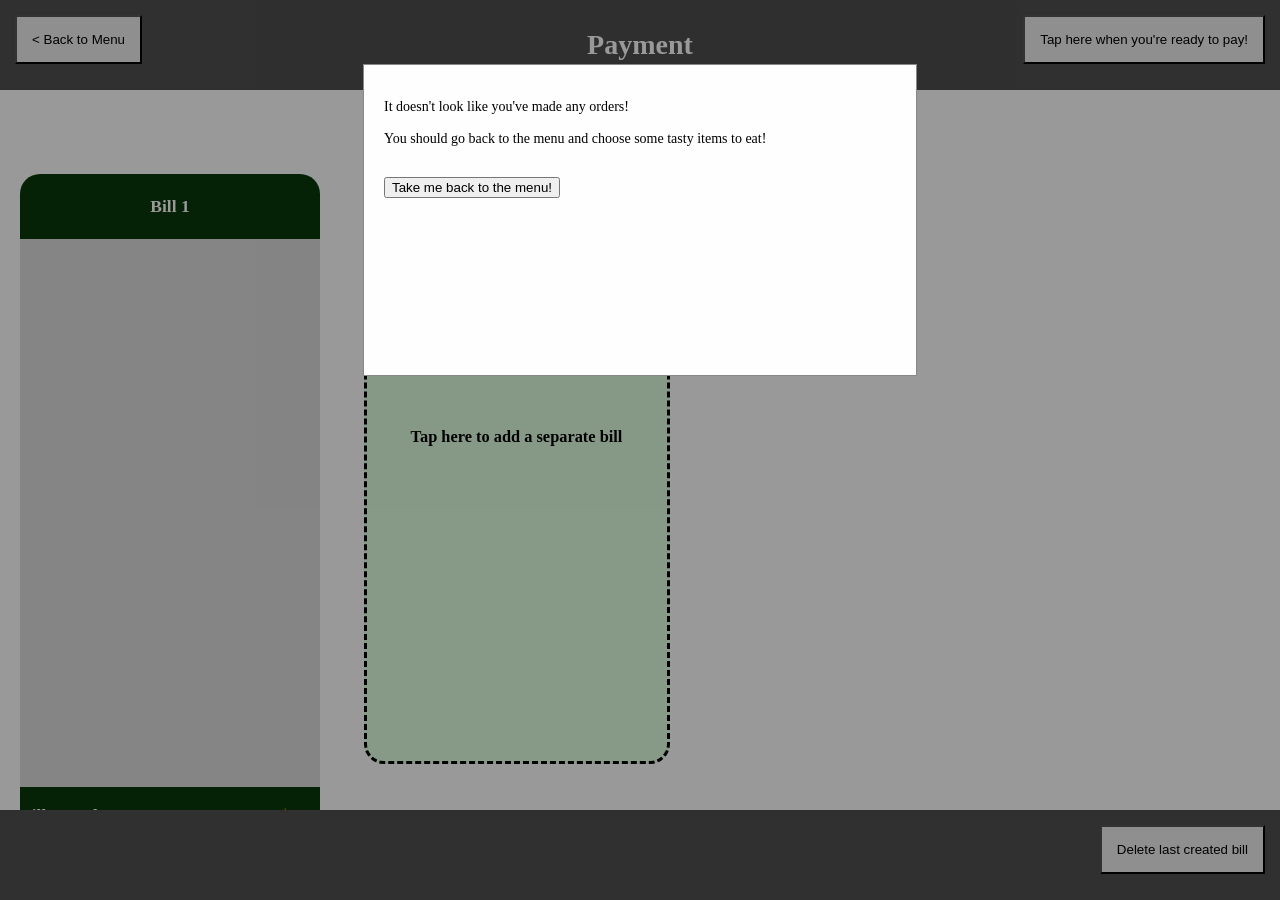
<file: payment.html>
<!DOCTYPE html>
<html>
<head>
	<title>Pay for Order</title>
	<link rel="stylesheet" type="text/css" href="style/payment.css">
	<script src="lib/jquery-3.2.1.min.js"></script>
	<script src="lib/jquery-ui.min.js"></script>
	<script src="src/payment.js"></script>
</head>
<body>
	<div id="header-dock" class="brickRedBackground">
		<button id="button-go-back" onclick="goBack()">< Back to Menu</button>

		<div class="center-text-in-item">
			<h1 id="title-main">Payment</h1>
		</div>

		<button id="button-call-payment" onclick="callWaiterForPayment()">Tap here when you're ready to pay!</button>
	</div>

	<div id="call-payment-popup" class="modal">
		<div class="modal-display">
			<span class="close" onclick="closeCallPaymentModal()">&times;</span>
			<p>Thanks!</p>
			<p>	
				We hope you enjoyed your meal! <br />
				<br />
				Someone will be with you shortly to take your payment via card or cash.<br />
				<br />
				Thank you for choosing Alice's Burgers!<br />	
			</p>
		</div>
	</div>

	<div id="no-past-items-popup" class="modal">
		<div class="modal-display">
			<p>	
				It doesn't look like you've made any orders! <br />
				<br />
				You should go back to the menu and choose some tasty items to eat!<br />
				<br />
			</p>
			<button class="button-go-back" onclick="goBack()">Take me back to the menu!</span>
		</div>
	</div>

	<div id="content">
		<!-- Bill container template, copy this when making new bills -->
		<!-- new bills inserted after the last one created -->
		<!-- bill 1 can never be deleted -->
		<div id="scrolling-container">
			<div class="bill-container" id="bill1">
				<div class="bill-header">
					<div class="center-text-in-item">
						<p class="bill-header-title">Bill 1</p>
					</div>
				</div>
				<div class="item-container drop" id="initial-container"></div>
				<div class="bill-footer center-left-text-in-item">
					<p class="bill-total-text">Bill 1 total: </p><p class="bill-total-price-value">$0.00</p>
				</div>
			</div>

			<div class="bill-container" id="add-new-bill-button">
				<div class="center-text-in-item">
					<h3>Tap here to add a separate bill</h3>
				</div>
				<div class="hidden-fix"><p>.</p></div>
			</div>
		</div>
	</div>

	<div id="footer-dock" class="brickRedBackground">
		<button id="button-call-payment" onclick="deleteLastBill()">Delete last created bill</button>
	</div>
</body>
</html>
</file>
<file: style/index.css>
/*============================================
index.css
General styles for main menu grid welcome
screen
============================================*/

/*--------------------------------------------
General Styles
--------------------------------------------*/

html, body {
	/* 99.7% prevents a random ass horizontal scrollbar.*/
	width: 99.7%;
	margin-top: 0px;
	margin-bottom: 0px;
	font-size: 14px;

	align-items: center;
	min-width: 900px;
}

/*--------------------------------------------
Main menu grid square styles
--------------------------------------------*/

#main-menu-grid-container {
	width: 90%;
	height: 100%;
	/*background-color: #eeeeee;*/
	flex-wrap: wrap;
	text-align: center;
	margin: auto;
}

.grid-link {
	text-decoration: none;
	color: black;
}
.grid-item {
	display: inline-block;
	height: 150px;
	width: 150px;
	background-color: #cccccc;
	margin: 10px;
	font-size: 175%;
	text-align: center;
	vertical-align: middle;
}

.grid-item > p {
	padding-top: 30px;
}

/*--------------------------------------------
Top/Header Dock
--------------------------------------------*/

#header-dock {
	width: 100%;
	height: 10%;
	position: sticky;
}

#title-holder {
	text-align: center;
	display: flex;
	align-items: center;
	justify-content: center;
	height: 100%;
}

.brickRedBackground {
	background-color: #4F4F4F;
	color: #FFFFFF;
}

.darkGreenBackground {
	background-color: #0A390A;
	color: #FFFFFF;
}

.darkGreenBackground:hover {
	background-color: #0A393A;
	box-shadow: 5px 5px 5px 5px #333333;
}

.roundedBorder {
	border-radius: 20px;	
}

/*--------------------------------------------
Bottom/Footer Dock
--------------------------------------------*/

#button-dock {
	width: 100%;
	height: 100px;
	position: fixed;
	margin: auto;
	bottom: 0;
	left: 0;
}

#button-call-for-help {
	position: absolute;
	left: 0;
	bottom: 0;
	padding: 15px;
	margin: 15px;
}
#button-pay-for-order {
	position: absolute;
	right: 0;
	bottom: 0;
	padding: 15px;
	margin: 15px;
}

/* Modal stuff*/
.modal {
	z-index: 1; 
    left: 0;
    top: 0;
    display: none;
    position: fixed; 
    width: 100%; 
	height: 100%; 
	background-color: rgb(0,0,0); 
    background-color: rgba(0,0,0,0.4);
	overflow: auto;

}

.modal-display {
	margin: 5% auto;
    padding: 20px;
    background-color: #fefefe;
    border: 1px solid #888;
	width: 30%;
	height: 10%;
}

.close {
    color: #aaa;
    float: right;
    font-size: 30px;
    font-weight: bold;
}

.close:hover,
.close:focus {
    color: black;
    text-decoration: none;
    cursor: pointer;
}

#modal-text {
	font-size: 15px;
	font-weight: bold;
}
</file>
<file: style/edit-order.css>
﻿/*------------------------------------------------
reviewOrder.css
Basic style for the review and order screen
-------------------------------------------------*/

.darkGreenBackground {
	background-color: #0A390A;
	color: #FFFFFF;
	box-shadow: 10px 10px 5px #333333;
}

.darkGreenBackground:hover {
	background-color: #0A393A;
}

.roundedBorder {
	border-radius: 20px;	
}

.brickRedBackground {
	background-color: #4F4F4F;
	color: #FFFFFF;
}


/*--------------------------------------------
Top/Header Dock
--------------------------------------------*/

html, body {
	height: 100%;
	width: 100%;
	margin: 0px;
	font-size: 14px;
	min-width: 900px;
}

#header-dock {
	width: 100%;
	height: 10%;
	position: sticky;
}

#title-holder {
	text-align: center;
	display: flex;
	align-items: center;
	justify-content: center;
	height: 100%;
}

#menu-bar-button-holder {
	text-align: center;
	display: flex;
	align-items: center;
	justify-content: center;
	height: 100%;
	right: 0;
	position: absolute;
	bottom: 0;
}

#button-call-for-help, #button-pay-for-order  {
	padding: 15px;
	margin: 15px;
}

/*-----------------------------------------
Navigation Bar Dock
*/

ul {
	list-style-type: none;
    margin: 0px;
    padding: 0px;
	overflow: hidden;
	margin-bottom: 5px;
	width: 100%;
}

li {
	float: left;
}

li a {
    display: block;
    text-align: center;
    padding: 14px 16px;
	text-decoration: none;
	color: #FFFFFF;
}

li a:hover {
    background-color: white;
    color: black;
}

/* Modal stuff*/
.modal {
	z-index: 1; 
    left: 0;
    top: 0;
    display: none;
    position: fixed; 
    width: 100%; 
	height: 100%; 
	background-color: rgb(0,0,0); 
    background-color: rgba(0,0,0,0.4);
	overflow: auto;

}

.modal-display {
	margin: 5% auto;
    padding: 20px;
    background-color: #fefefe;
    border: 1px solid #888;
	width: 30%;
	height: 10%;
}

.close {
    color: #aaa;
    float: right;
    font-size: 30px;
    font-weight: bold;
}

.close:hover,
.close:focus {
    color: black;
    text-decoration: none;
    cursor: pointer;
}

#modal-text {
	font-size: 15px;
	font-weight: bold;
}

/*--------------------------------------------
Menu items Dock
--------------------------------------------*/
h4 {
	margin-top: 8px;
	margin-bottom: 10px;
}

.menu-items-dock {
	overflow: auto;
	height: 70%;
	width: 100%;
}

input, label {
    display:block;
}

#red-quantity {
	float: left;
	margin-left: 2px;
	margin-right: 2px;
}

.quantity-value {
	float: left;
}

#add-quantity {
	float: left;
	margin-left: 2px;
	margin-right: 2px;
}

#quantity-block {
	float: left;
	text-align: center;
	display: flex;
	align-items: center;
	justify-content: center;
	position: relative;
	width: 33%
}

#quantity-name {
	float: left;
}

.expanded-item-dock {
	width: 98%;
	height: 35%;
	margin-bottom: 15px;
	margin-left: 8px;
}

#expanded-food-image-dock {
	float: left;
	width: 33%;
	height: 100%;
}

#expanded-food-image {
	float: left;
	margin-top: 2%;
	margin-left: 4%;
	height: 85%;
}

#temp-desc {
	float: left;
	height: 100%;
	width: 33%;
}

.food-price {
	display: none;
}

.food-name {
	display: none;
}

#order-info-block {
	float: left;
	height: 100%;
	width: 30%;
}

#temp-total {
	width: 33%
}

#temp-special-instruc-dock {
	margin-top: 1%;
	height: 70%;
	width: 100%;
}

.temp-special-instruc-input {
	resize: none;
	width: 100%;
	height: 65%;
}

#temp-quantity-total-block {
	float: left;
	text-align: center;
	display: flex;
	align-items: center;
	justify-content: center;
	position: relative;
	height: 24%;
}

.itemParagraph {
	margin-bottom: 5px;
	margin-top: 5px;
}

#toggle-ingredients, #toggle-allergies{
	background: none;
	margin: 0px;
	margin-bottom: 2px;
	padding: 0px;
	border: none;
	color: orange;
}

.ingredients-block, .allergies-block {
	display:none;
	margin: 0px;
	padding: 0px;
}

/* Bottom dock
*/

#bottom-dock {
    width: 100%;
    height: 12%;
}

#total-dock {
    float: left;
    height: 100%;
    width: 30%;
    padding-left: 5px;
    text-align: center;
	display: flex;
	align-items: center;
}

#total {
    float: left;
}

#total-text {
    float:left;
}

#submit-order-dock {
    float: right;
    padding: 20px;
}

#submit-order {
    padding: 5px;
}
</file>
<file: style/menu.css>
/*============================================
menu.css
Styles for menu screens
============================================*/

/*--------------------------------------------
Top/Header Dock
--------------------------------------------*/

html, body {
	height: 100%;
	width: 100%;
	margin: 0px;
	font-size: 14px;
	min-width: 950px;
}

#header-dock {
	width: 100%;
	height: 10%;
	position: sticky;
}

#title-holder {
	text-align: center;
	display: flex;
	align-items: center;
	justify-content: center;
	height: 100%;
}

#menu-bar-button-holder {
	text-align: center;
	display: flex;
	align-items: center;
	justify-content: center;
	height: 100%;
	right: 0;
	position: absolute;
	bottom: 0;
}

#button-call-for-help, #button-pay-for-order  {
	padding: 15px;
	margin: 15px;
}

/*-----------------------------------------
Navigation Bar Dock
*/

ul {
	list-style-type: none;
    margin: 0px;
    padding: 0px;
	overflow: hidden;
	margin-bottom: 5px;
	width: 100%;
}

li {
	float: left;
}

li a {
    display: block;
    text-align: center;
    padding: 14px 16px;
	text-decoration: none;
	color: #FFFFFF;
}

li a:hover {
    background-color: white;
    color: black;
}

/* Modal stuff*/
.modal {
	z-index: 1; 
    left: 0;
    top: 0;
    display: none;
    position: fixed; 
    width: 100%; 
	height: 100%; 
	background-color: rgb(0,0,0); 
    background-color: rgba(0,0,0,0.4);
	overflow: auto;

}

.modal-display {
	margin: 5% auto;
    padding: 20px;
    background-color: #fefefe;
    border: 1px solid #888;
	width: 30%;
	height: 10%;
}

.close {
    color: #aaa;
    float: right;
    font-size: 30px;
    font-weight: bold;
}

.close:hover,
.close:focus {
    color: black;
    text-decoration: none;
    cursor: pointer;
}

#modal-text {
	font-size: 15px;
	font-weight: bold;
}

/*--------------------------------------------
Menu items Dock
--------------------------------------------*/
h4 {
	margin-top: 8px;
	margin-bottom: 10px;
}

.menu-items-dock {
	overflow: auto;
	height: 82%;
	width: 80%;
	display: none;
	float: left;
}

input, label {
    display:block;
}

#red-quantity {
	float: left;
	margin-left: 2px;
	margin-right: 2px;
}

.quantity-value {
	float: left;
}

#add-quantity {
	float: left;
	margin-left: 2px;
	margin-right: 2px;
}

#quantity-block {
	float: left;
	text-align: center;
	display: flex;
	align-items: center;
	justify-content: center;
	position: relative;
	width: 33%
}

#quantity-name {
	float: left;
}

.expanded-item-dock {
	width: 98%;
	height: 30%;
	margin-bottom: 15px;
	margin-left: 8px;
}

#expanded-food-image-dock {
	float: left;
	width: 33%;
	height: 100%;
}

#expanded-food-image {
	float: left;
	margin-top: 3%;
	margin-left: 5%;
	max-width: 90%;
	height: 85%;
}

#temp-desc {
	float: left;
	height: 100%;
	width: 33%;
}

.food-price {
	display: none;
}

.food-name {
	display: none;
}

#order-info-block {
	float: left;
	height: 100%;
	width: 30%;
}

#temp-total {
	width: 33%
}

#temp-special-instruc-dock {
	margin-top: 1%;
	height: 70%;
	width: 100%;
}

.temp-special-instruc-input {
	resize: none;
	width: 100%;
	height: 65%;
}

#temp-quantity-total-block {
	float: left;
	text-align: center;
	display: flex;
	align-items: center;
	justify-content: center;
	position: relative;
	height: 24%;
}

.itemParagraph {
	margin-bottom: 5px;
	margin-top: 5px;
}


/* Side - Current Order */

#side-current-order {
	width: 15%;
	height: 75%;
	margin-right: 2.5%;
	position: static;
	float: right;
	justify-content: center;
}

#side-order-title-block {
	text-align: center;
	height: 5%;
	/*border-bottom: thick solid;*/
	margin-left: 3%;
	margin-right: 3%;
}

#toggle-ingredients, #toggle-allergies{
	background: none;
	margin: 0px;
	margin-bottom: 2px;
	padding: 0px;
	border: none;
	color: orange;
}

.ingredients-block, .allergies-block {
	display:none;
	margin: 0px;
	padding: 0px;
}

.side-order-items-block {
	height: 75%;
	overflow: auto;
	border-bottom: thick solid;
	border-top: thick solid;
}

.side-order-item {
	width: 90%;
	height: 15%;
	margin-left: 5%;
	float: left;
	border-bottom: thin solid;
	font-size: 12.5px;
	vertical-align: center;
}

.side-order-item-name {
	float: left;
}

.side-order-item-quantity {
	float: left;
	margin-left: 2%;
	position: relative;
}

.side-order-item-cost {
	float: right;
}

#side-order-item-bottom {
	height: 25%
}

#side-order-total {
	width: 90%;
	height: 7%;
	margin-left: 5%;
}

#side-order-total-text {
	float: left;

}

#side-order-total-container {
	float: right;
}

#side-order-total-dollar-sign {
	float: left;
}

#side-order-total-amount {
	float: left;
}

#side-order-buttons-block {
	position: relative;
	margin: auto;
	width: 100%;
	text-align: center;
}

#side-order-edit-button {
}

#side-order-submit-button {
}

.darkGreenBackground {
	background-color: #0A390A;
	color: #FFFFFF;
	box-shadow: 10px 10px 5px #333333;
}

.darkGreenBackground:hover {
	background-color: #0A393A;
}

.roundedBorder {
	border-radius: 20px;	
}

.brickRedBackground {
	background-color: #4F4F4F;
	color: #FFFFFF;
}

/* Hide elements when screen changes */
@media screen and ( max-width: 1200px ) {
	#side-current-order {
		display: none;
	}

	.menu-items-dock {
		width: 99%;
	}
}
</file>
<file: style/payment.css>
/*============================================
payment.css
Styles for payment screen
============================================*/

/*--------------------------------------------
Temporary testing styles
--------------------------------------------*/

#call-waiter-for-payment-button {
	background-color: #5FD529;
	width: 100px;
	height: 100px;
}

.total-all-bills {
	background-color: #AAE2FF;
	width: 100px;
	height: 100px;
}

/*--------------------------------------------
General Styles
--------------------------------------------*/

.roundedBorder {
	border-radius: 20px;	
}

.darkGreenBackground {
	background-color: #0A390A;
	color: #FFFFFF;
	box-shadow: 10px 10px 5px #333333;
}

.darkGreenBackground:hover {
	background-color: #0A393A;
}

/*--------------------------------------------
Top/Header Dock
--------------------------------------------*/

html, body {
	height: 100%;
	min-height: 100%;
	width: 100%;
	margin: 0px;
	font-size: 14px;
	overflow-x: hidden;
}

#header-dock {
	height: 10%;
	width: 100%
	position: fixed;
	top: 0;
}

#title-holder {
	text-align: center;
	display: flex;
	align-items: center;
	justify-content: center;
	height: 100%;
}

#menu-bar-button-holder {
	text-align: center;
	display: flex;
	align-items: center;
	justify-content: center;
	height: 100%;
	right: 0;
	position: absolute;
	bottom: 0;
}

#button-call-payment {
	background-color: #eeeeee;
	padding: 15px;
	margin: 15px;
	position: absolute;
	right: 0;
	top: 0
}

#button-go-back {
	background-color: #eeeeee;
	padding: 15px;
	margin: 15px;
	position: absolute;
	top: 0;
	left: 0;
}

.brickRedBackground {
	background-color: #4F4F4F;
	color: #FFFFFF;
}

/*--------------------------------------------
Body/Content 
--------------------------------------------*/

#content {
	overflow-x: scroll;
	overflow-y: hidden;
	background-color: #ffffff;
	width: 100%;
	height: 80%;
}

#scrolling-container {
	white-space: nowrap;
	width: auto;
	height: 100%;
}

#add-new-bill-button {
	background-color: #e0ffe0;
	border: 3px dashed;
	border-radius: 20px;
	align-items: center;
}

.hidden-fix {
	visibility: hidden;
	height: 0;
	padding: 0;
	margin: 0; 
}

.bill-container {
	display: inline-block;
	width: 300px;
	height: 90%;
	margin: 20px;
}

.bill-header {
	background-color: #0A390A;
	color: #FFFFFF;
	width: 100%;
	height: 10%;
	border-radius: 20px 20px 0px 0px;
}

.center-text-in-item {
	text-align: center;
	display: flex;
	align-items: center;
	justify-content: center;
	height: 100%;
}

.center-left-text-in-item {
	text-align: center;
	display: flex;
	align-items: center;
	justify-content: left;
	height: 100%;
}

.item-container {
	background-color: #dddddd;
	overflow-y: auto;
	overflow-x: hidden;
	align-items: center;
	width: 96%;
	height: 80%;
	padding: 5% 2% 5% 2%;
}

.bill-footer {
	position: relative;
	background-color: #0A390A;
	color: #FFFFFF;
	width: 98%;
	height: 10%;
	padding-left: 2%;
	border-radius: 0px 0px 20px 20px;
}

.drag-over {
	background-color: #C8F5A7FF;
}

.draggable {
	display: block;
	width: auto;
	height: auto;
	margin: 2px;
}

.item-name {
	font-size: 1.5em;
	font-weight: bold;
	margin-top: 20px;
	margin-left: 10px;

}

.item-price {
	font-size: 1.25em;
	margin: 10px;
	color: orange;
}

.item-instructions {
	margin: 10px;
	font-style: italic;
}

.bill-total-text, .bill-total-price-value, .bill-header-title {
	font-size: 1.25em;
	font-weight: bold;
}

.bill-total-price-value {
	color: orange;
}

.bill-total-text {
	position: absolute;
	top: 0;
	left: 0;
}

.bill-total-price-value {
	position: absolute;
	top: 0;
	right: 0;
}

.last-created-bill {
	
}

/*--------------------------------------------
Footer Dock
--------------------------------------------*/
#footer-dock {
	width: 100%;
	height: 10%;
	position: fixed;
	bottom: 0;
}

/*--------------------------------------------
Modal Styles
--------------------------------------------*/

.modal {
	z-index: 1; 
    left: 0;
    top: 0;
    display: none;
    position: fixed; 
    width: 100%; 
	height: 100%; 
	background-color: rgb(0,0,0); 
    background-color: rgba(0,0,0,0.4);
	overflow: auto;
}

.modal-display {
	margin: 5% auto;
    padding: 20px;
    background-color: #fefefe;
    border: 1px solid #888;
	width: 40%;
	height: 30%;
}

.close {
    color: #aaa;
    float: right;
    font-size: 30px;
    font-weight: bold;
}

.close:hover,
.close:focus {
    color: black;
    text-decoration: none;
    cursor: pointer;
}
</file>
